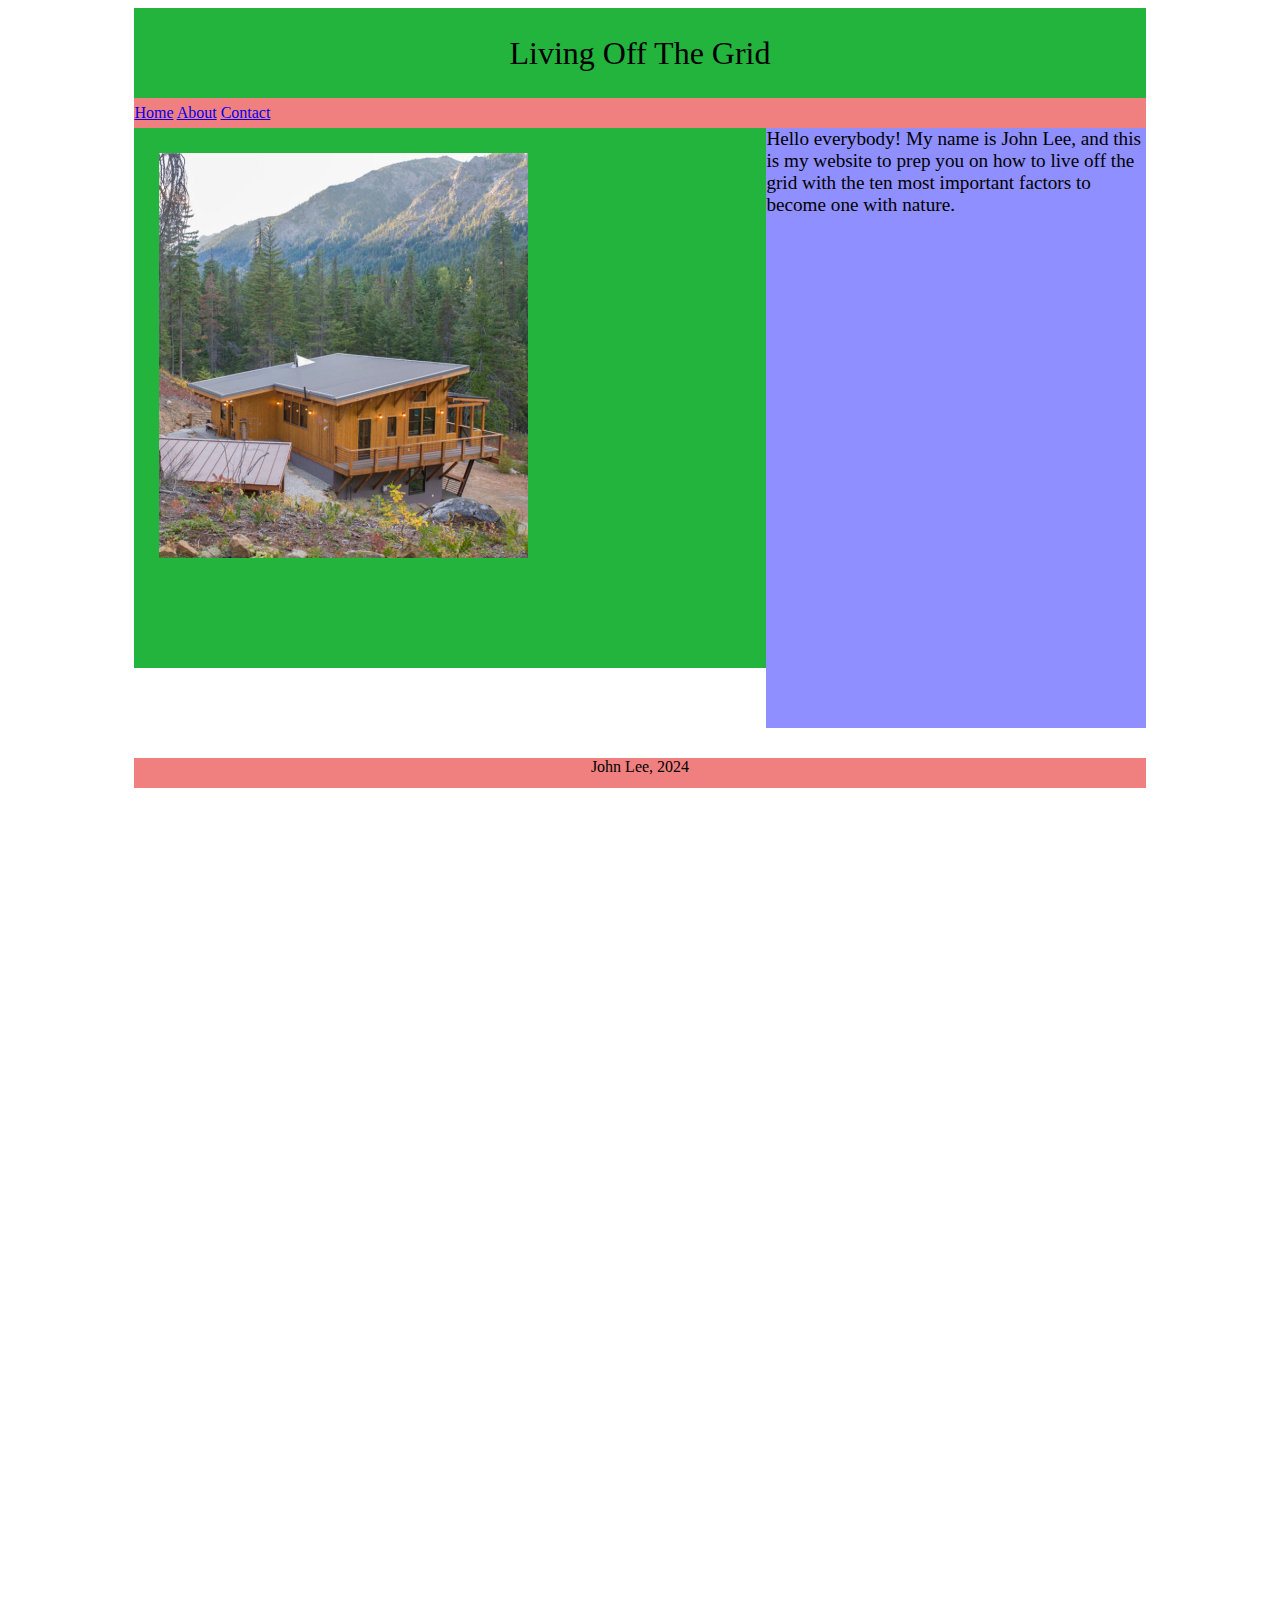
<file: index.html>
<!DOCTYPE html>
<html lang="en">
<head>
    <meta charset="UTF-8">
    <link rel="stylesheet" href="GridStyle.css">

</head>

<body>
    <div class="wrapper">
        <header>Living Off The Grid</header>
        <nav><a href="index.html">Home</a> <a href="About.html">About</a> <a href="Contact.html">Contact</a></nav> 
        <article><img src="House.jpg" alt="Series Poster"></article>
        <aside>Hello everybody! 
            My name is John Lee, and this is my website to prep you on how to live off the grid with the ten most important factors to become one with nature.
        </aside>
        <footer>John Lee, 2024</footer>
    
    </div>
    </body>
</file>
<file: GridStyle.css>
.wrapper{
    display: grid;
    grid-template-columns:repeat(10, 1fr);
    grid-template-rows:repeat(100, 30px);
}

header{
    grid-column: 2/10;
    background-color: rgb(35, 180, 61);
    grid-row: 1/4;
    font-size: xx-large;
    font-weight: 500;
    text-align: center;
    align-content: center;
}

nav{
    grid-column: 2/10;
    background-color: lightcoral;
    grid-row: 4/5;
    align-content: center;
}

article{
    background-color: rgb(35, 180, 61);
    grid-column: 2/7;
    grid-row: 5/23;
}
article img{
    padding: 25px;
    height: 75%;
    width: auto;
}

aside{
    background-color: rgb(143, 143, 255);
    grid-column: 7/10;
    grid-row: 5/25;  
    font-size: larger;
}

footer{
    background-color: lightcoral;
    grid-column: 2/10;
    grid-row: 26/27;
    text-align: center;
}

@media screen and (max-width: 1000px) {
    article{
        grid-column: 2/9;
        grid-row: 5/25;
    }
    
    article img{
        padding: 15px;
        height: auto;
        width: 80%;
    }

    aside{
        background-color: rgb(143, 143, 255);
        grid-column: 2/10;
        grid-row: 25/35;  
    }
    footer{
        grid-row: 37/42;
    }
}
</file>
